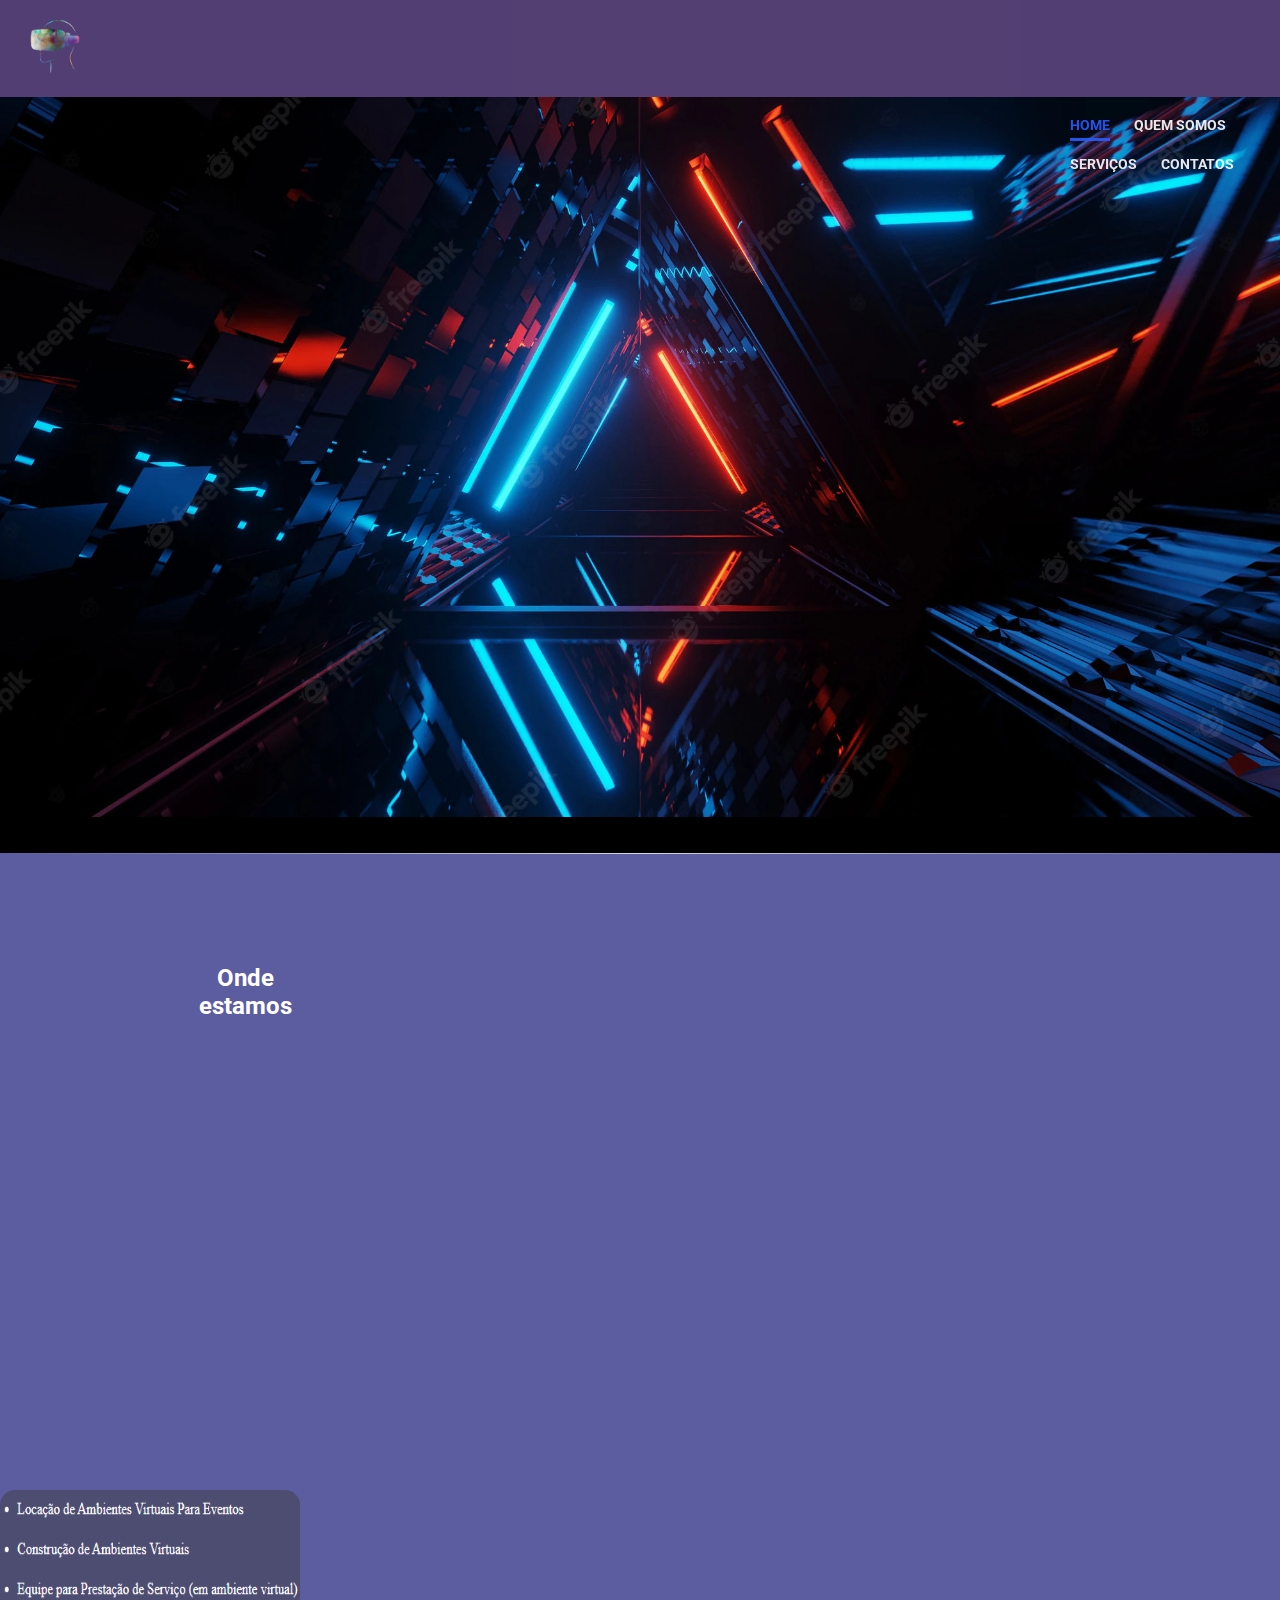
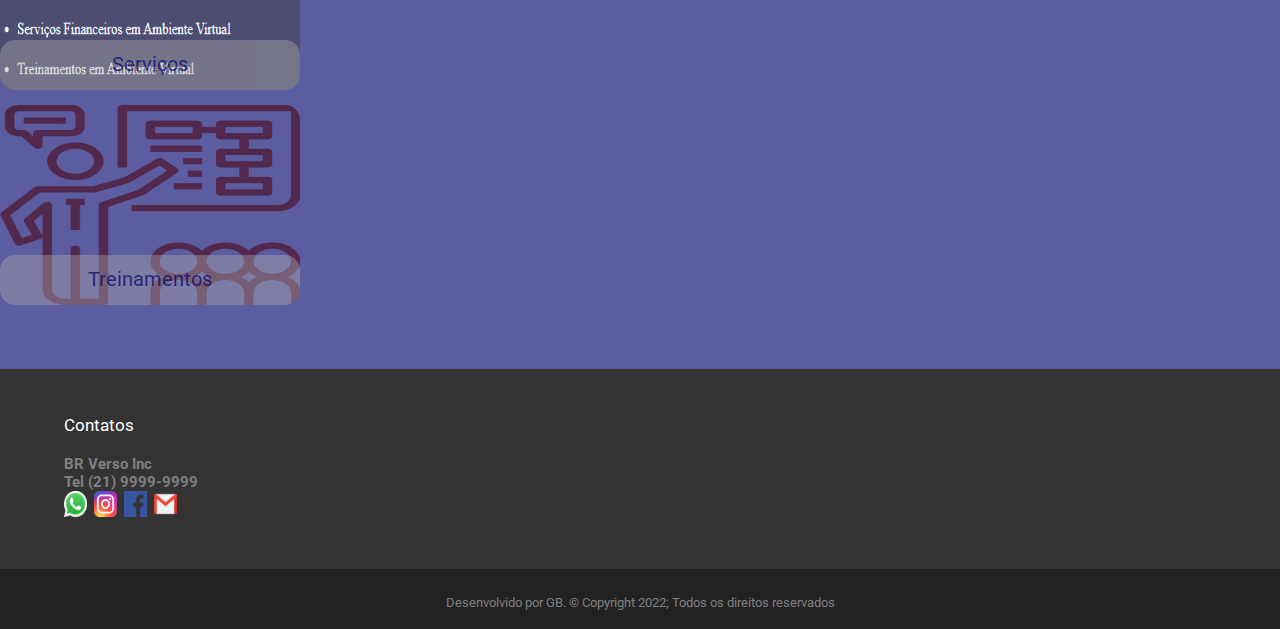
<file: 06.09.2022/index.html>
<html>
<head> <title>Friendly Pet</title>
<link rel="stylesheet" href="style.css" type="text/css" />
<meta charset="utf-8">
<link rel="icon" type="imagem/png" href="img/logocortada.png" width="50px" height="50px" />
<link href="https://fonts.googleapis.com/css?family=Roboto&display=swap" rel="stylesheet">

<link  rel="stylesheet"  href="https://stackpath.bootstrapcdn.com/bootstrap/4.1.3/css/bootstrap.min.css"  integrity="sha384-MCw98/SFnGE8fJT3GXwEOngsV7Zt27NXFoaoApmYm81iuXoPkFOJwJ8ERdknLPMO"  crossorigin="anonymous">



<style>
/*Slider*/
#slider {overflow: hidden;}
#slider figure {position: relative;width: 625%;margin: 0;left: 0;animation: 20s slider infinite;}
#slider figure img {width: 16%;float: left;}

@keyframes slider {
	0% {left: 0;}
	20% {left: 0;}
	25% {left: -100%;}
	45% {left: -100%;}
	50% {left: -200%;}
	70% {left: -200%;}
	75% {left: -300%;}
	95% {left: -300%;}
	100%{left: -400%;}
}
</style>
</head>

<body>

<div id="total">

<div id="topo">

      <div id="menu">
		<div id="logo">
		<a href="index.html">
		<img src="Imagens/pngwing.com.png" width="60px" height="60px">
		</a>
		</div>
		<div id="links">
		 <a href="index.html" style="color:#2a5cff; border-bottom: solid #2a5cff 3px;"> HOME </a>
		 <a href="QuemSomos.html"> QUEM SOMOS </a>
		 <a href="serviços.html"> SERVIÇOS </a>
		 <a href="contato.html"> CONTATOS </a>
      </div>
	  </div>
	 
</div>

<div id="banner">
   	
	<div id="slider">
			<figure>
			<img src="Imagens/01.webp">
			<img src="Imagens/02.webp">
			<img src="Imagens/03.webp">
			<img src="Imagens/04.webp">
			<img src="Imagens/05.jpg">
			</figure>
	</div>
		<br>
		<br>
	</div>
</div>
	<div id="conteudo">
			<hr class="hr"/>

	<div class="container">
			<div class="row">
			  <div class="col-6">
					<h2 class="mapa">Onde estamos</h2>
				</div>
			<div id="mapa2">
				<iframe src="https://www.google.com/maps/embed?pb=!1m18!1m12!1m3!1d7347.942499401125!2d-43.212500639345876!3d-22.951285917131113!2m3!1f0!2f0!3f0!3m2!1i1024!2i768!4f13.1!3m3!1m2!1s0x997fd5984aa13f%3A0x9dc984d7019502de!2sCristo%20Redentor!5e0!3m2!1spt-BR!2sbr!4v1661539316790!5m2!1spt-BR!2sbr" width="600" height="450" style="border:0;" allowfullscreen="" loading="lazy" referrerpolicy="no-referrer-when-downgrade"></iframe>

			  </div>
			  <div class="col-sm">
					<a href="serviços.html"><div class="container">
							<img src="Imagens/serviços_lista_home.png" alt="Lista de serviços" class="image">
							<div class="overlay">Serviços</div>
			  </div>
			  <div class="col-sm">
				<a href="serviços.html#pet"><div class="container">
						<img src="Imagens/treinamento.png" alt="Avatar" class="image">
						<div class="overlay">Treinamentos</div>
				</div>
				</div>
			</div>
			</div>
		</div>
	</div>


	 <div id="rodape">
		 
	  <div id="r2">
	  <div id="txt">
	  <p>Contatos<br>
	 </p>
	 <h3>BR Verso Inc<br>
		Tel (21) 9999-9999</h3>
	  </div>
	
		<li>
		<a href="#"><img src="Imagens/wpp.png" width="26px" height="26px"></a>
		<a href="#"><img src="Imagens/instagram.png" width="26px" height="26px"></a>
		<a href="#"><img src="Imagens/facebook.png" width="26px" height="26px"></a>
		<a href="#"><img src="Imagens/gmail.png" width="26px" height="26px"></a>
		</li>
		  
	  </div>
	  	  
	  <div id="r3"> <font face="Roboto" color="#808080">
	  <p>Desenvolvido por GB. © Copyright 2022; Todos os direitos reservados </p> </font>
	  </div>
	
	</div>
	 	 
</div>	 
</body>
</html>
</file>
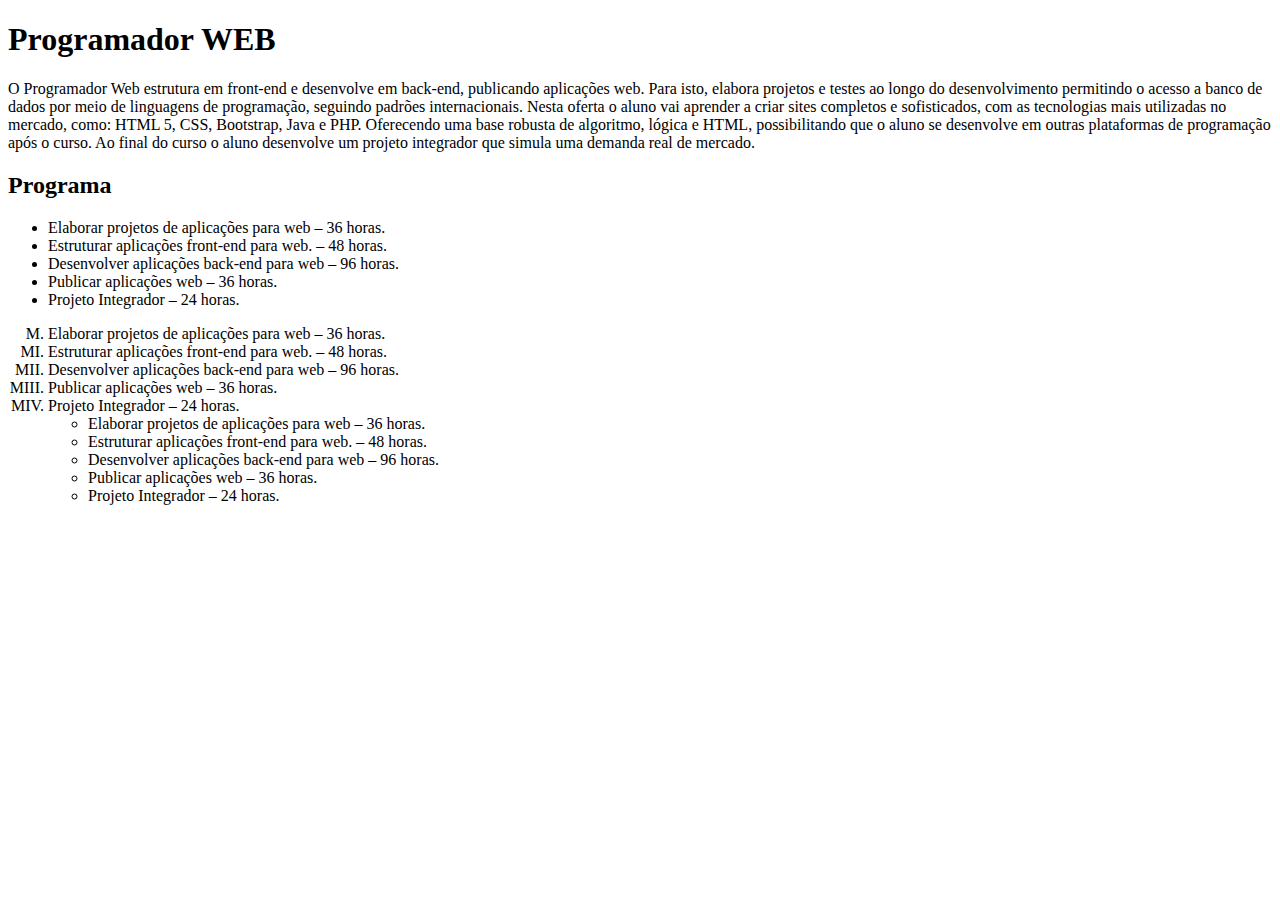
<file: 22.07.2022/index.html>
<!DOCTYPE html>
<html>
  <head>
    <meta charset="utf-8">
    <title>Minha página de teste</title>
  </head>
  <body>
    <h1>Programador WEB</h1>

    <p>O Programador Web estrutura em front-end e desenvolve em back-end, publicando aplicações web. Para isto, elabora projetos e testes ao longo do desenvolvimento permitindo o acesso a banco de dados por meio de linguagens de programação, seguindo padrões internacionais.

        Nesta oferta o aluno vai aprender a criar sites completos e sofisticados, com as tecnologias mais utilizadas no mercado, como: HTML 5, CSS, Bootstrap, Java e PHP. Oferecendo uma base robusta de algoritmo, lógica e HTML, possibilitando que o aluno se desenvolve em outras plataformas de programação após o curso.
        
        Ao final do curso o aluno desenvolve um projeto integrador que simula uma demanda real de mercado.</p>

        <h2>Programa</h2>
          
          <ul>
            <li>Elaborar projetos de aplicações para web – 36 horas.</li>
            <li>Estruturar aplicações front-end para web. – 48 horas.</li>
            <li>Desenvolver aplicações back-end para web – 96 horas.</li>
            <li>Publicar aplicações web – 36 horas.</li>
            <li>Projeto Integrador – 24 horas.</li>

          </ul>


          <ol type="I" start="1000">
            <li>Elaborar projetos de aplicações para web – 36 horas.</li>
            <li>Estruturar aplicações front-end para web. – 48 horas.</li>
            <li>Desenvolver aplicações back-end para web – 96 horas.</li>
            <li>Publicar aplicações web – 36 horas.</li>
            <li>Projeto Integrador – 24 horas.</li>
                <ul>

                    <li>Elaborar projetos de aplicações para web – 36 horas.</li>
                    <li>Estruturar aplicações front-end para web. – 48 horas.</li>
                    <li>Desenvolver aplicações back-end para web – 96 horas.</li>
                    <li>Publicar aplicações web – 36 horas.</li>
                    <li>Projeto Integrador – 24 horas.</li>
                </ul>

          </ol>
  </body>
</html>
</file>
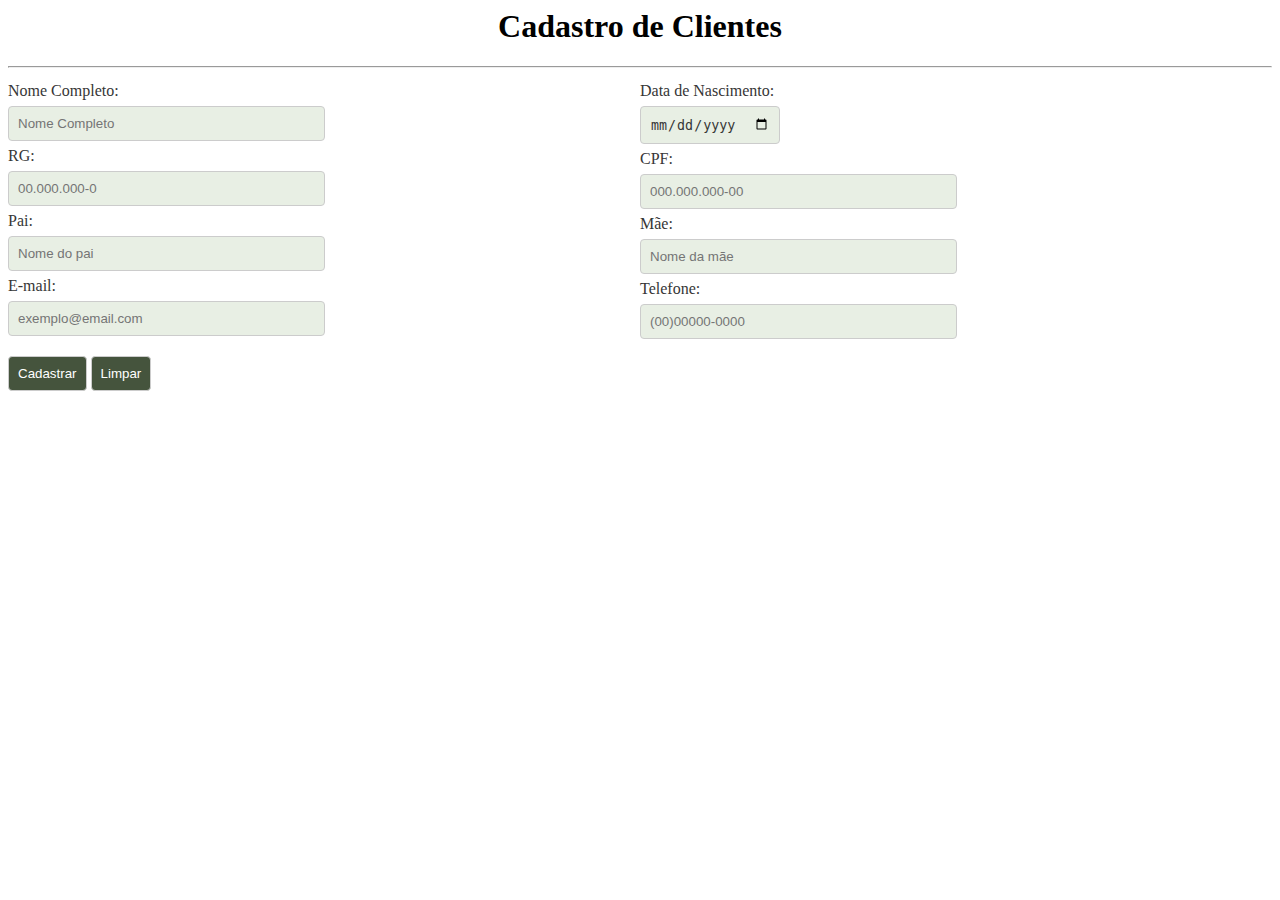
<file: cadastroclientes.html>
<html>
    <head>
        <meta charset="utf-8">
        <title> Cadastro de Clientes </title>
		
		<style>
			
			#formulario{
				text-align: left;
				margin: 0;
				font-family: Tahoma;
			}
			
			.direita{
				float: right;
				width: 50%;
			}
			
			.esquerda{
				float: left;
				width: 50%;
			}
			
			#formulario label{
				line-height:30px;
				text-align: left;
				color: #363636;
			}
			
			#formulario input{
				padding: 9px;
				border: 1px solid #CCCCCC;
				background: #E8EFE4;
				border-radius: 4px;
				color: #363636;
			}
			
			#formulario .botao{
				background-color: #45543D;
				color: #FFF;
			}
			
			#formulario .botao:hover{
				background-color: #354030;
			}
			
			
			
			
		</style>
		
		
	</head>
	
	<body>
		<center><h1> Cadastro de Clientes </h1></center>
		<hr>
		
		<div id="formulario">
			
			<form action="salvarcliente.php" method = "post">
			
				<div class="data direita">
					<label for="data_nasc"> Data de Nascimento: </label><br>
					<input type="date" name="data" size="25" placeholder="__/__/__">
				</div>
				
				<div class="esquerda">
					<label for="nome_completo"> Nome Completo: </label><br>
					<input type="text" name="nome" size="35" placeholder="Nome Completo">
				</div>
				
				<div class="esquerda">
					<label for="rg"> RG: </label><br>
					<input type="text" name="rg" size="35" placeholder="00.000.000-0">
				</div>
				
				<div class="direita">
					<label for="cpf"> CPF: </label><br>
					<input type="text" name="cpf" size="35" placeholder="000.000.000-00">
				</div>
				
				<div class="esquerda">
					<label for="nome_pai"> Pai: </label><br>
					<input type="text" name="pai" size="35" placeholder="Nome do pai">
				</div>
				
				<div class="direita">
					<label for="mae"> Mãe: </label><br>
					<input type="text" name="mae" size="35" placeholder="Nome da mãe">
				</div>
				
				<div class="esquerda">
					<label for="email"> E-mail: </label><br>
					<input type="text" name="email" size="35" placeholder="exemplo@email.com">
				</div>
				
				<div class="direita">
					<label for="telefone"> Telefone: </label><br>
					<input type="text" name="telefone" size="35" placeholder="(00)00000-0000">
				</div>
				
				<br>
				
				<input type="submit" value = "Cadastrar" class="botao" style="margin-top: 20px">
				<input type="reset" value = "Limpar" class="botao">
				
				
				
			</form>
			
		</div>
	
	</body>
</html>
</file>
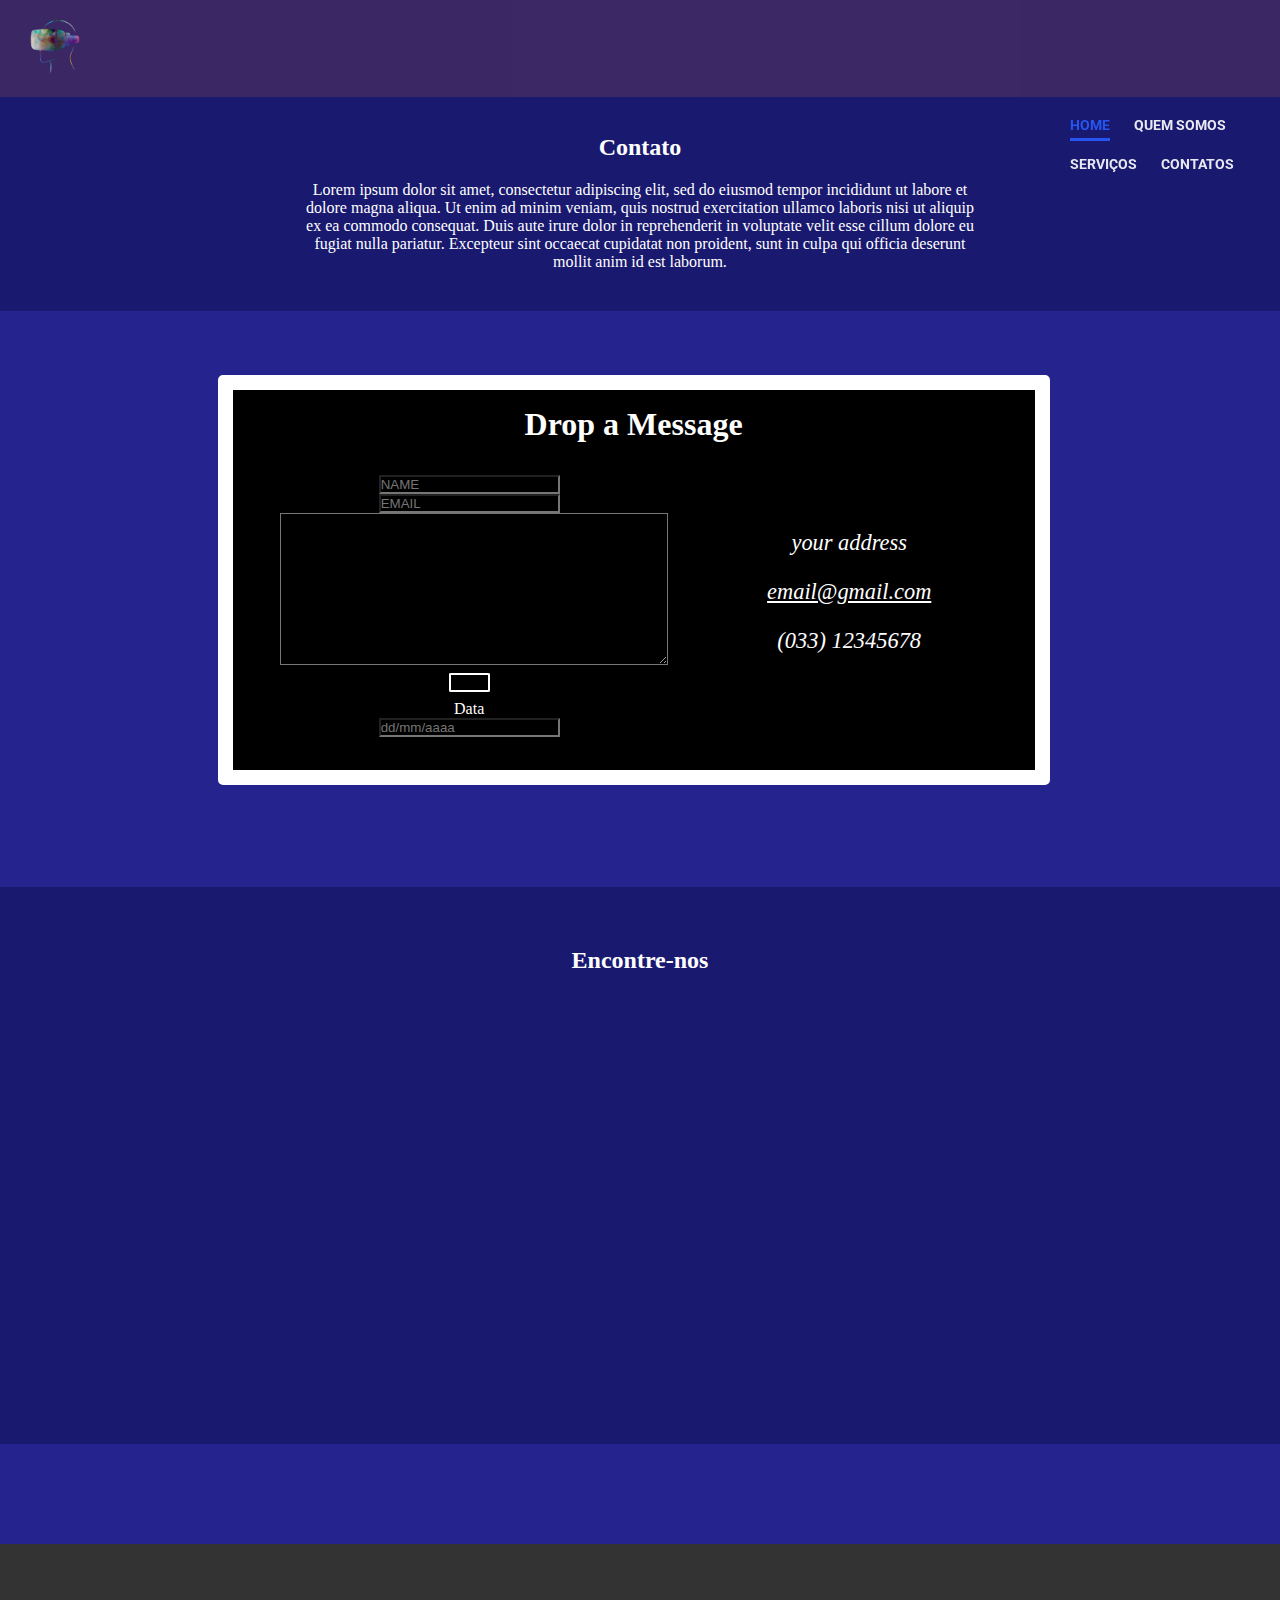
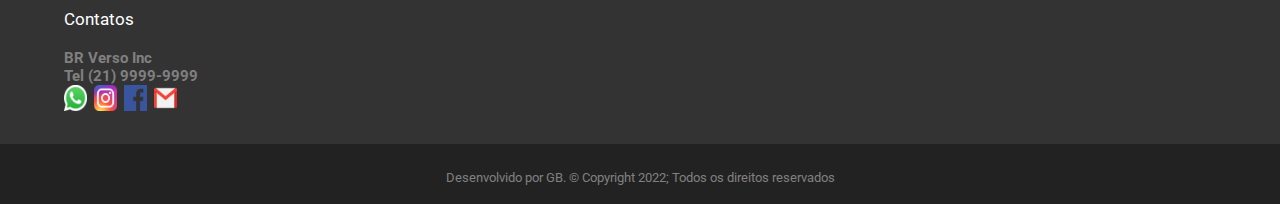
<file: 06.09.2022/contato.html>
<html>
<head> <title>Friendly Pet</title>
<link rel="stylesheet" href="style.css" type="text/css" />
<meta charset="utf-8">
<link rel="icon" type="imagem/png" href="img/logocortada.png" width="50px" height="50px" />
<link href="https://fonts.googleapis.com/css?family=Roboto&display=swap" rel="stylesheet">

<style>
/*Slider*/
#slider {overflow: hidden;}
#slider figure {position: relative;width: 625%;margin: 0;left: 0;animation: 20s slider infinite;}
#slider figure img {width: 16%;float: left;}

@keyframes slider {
	0% {left: 0;}
	20% {left: 0;}
	25% {left: -100%;}
	45% {left: -100%;}
	50% {left: -200%;}
	70% {left: -200%;}
	75% {left: -300%;}
	95% {left: -300%;}
	100%{left: -400%;}
}
</style>
</head>

<body>

<div id="total">

<div id="topo">

      <div id="menu">
		<div id="logo">
		<a href="index.html">
		<img src="Imagens/pngwing.com.png" width="60px" height="60px">
		</a>
		</div>
		<div id="links">
		 <a href="index.html" style="color:#2a5cff; border-bottom: solid #2a5cff 3px;"> HOME </a>
		 <a href="QuemSomos.html"> QUEM SOMOS </a>
		 <a href="serviços.html"> SERVIÇOS </a>
		
		 <a href="contato.html"> CONTATOS </a>
      </div>
	  </div>
</div>
<br>

	<div id="conteudo1">
		<br/><br/>
        <h2>Contato</h2>
        <p>Lorem ipsum dolor sit amet, consectetur adipiscing elit, sed do eiusmod tempor incididunt ut labore et dolore magna aliqua. Ut enim ad minim veniam, quis nostrud exercitation ullamco laboris nisi ut aliquip ex ea commodo consequat. Duis aute irure dolor in reprehenderit in voluptate velit esse cillum dolore eu fugiat nulla pariatur. Excepteur sint occaecat cupidatat non proident, sunt in culpa qui officia deserunt mollit anim id est laborum.</p>

	</div>

				<section id="last">
				  <!-- heading -->
				  <div class="full">
					<h3>Drop a Message</h3>
			 
					<div class="lt">
			 
					  <!-- form starting  -->
					  <form class="form-horizontal"
							method="post" action="contact.php">
						<div class="form-group">
						  <div class="col-sm-12">
							<!-- name  -->
							<input
							  type="text"
							  class="form-control"
							  id="name"
							  placeholder="NAME"
							  name="name"
							  value=""
							/>
						  </div>
						</div>
			 
						<div class="form-group">
						  <div class="col-sm-12">
							<!-- email  -->
							<input
							  type="email"
							  class="form-control"
							  id="email"
							  placeholder="EMAIL"
							  name="email"
							  value=""
							/>
						  </div>
						</div>
			 
						<!-- message  -->
						<textarea
						  class="form-control"
						  rows="10"
						  placeholder="MESSAGE"
						  name="message">
						</textarea>
			 
						<button
						  class="btn btn-primary send-button"
						  id="submit"
						  type="submit"
						  value="SEND">
						  <i class="fa fa-paper-plane"></i>
						  <span class="send-text">SEND</span>
						</button>
					  </form>

					  <!-- INSERINDO CALENDÁRIO 
					http://opensource.locaweb.com.br/locawebstyle-v2/manual/formularios/calendarios/
					
					-->

					  <label for="example1" class="sr-only">Data</label>
					  <div class="input-group datepicker">
						<input type="text" class="form-control date-mask" id="example1" placeholder="dd/mm/aaaa">
					  </div>






					  <!-- end of form -->
					</div>
			 
					<!-- Contact information -->
					<div class="rt">
					  <ul class="contact-list">
						<li class="list-item">
						  <i class="fa fa-map-marker fa-1x">
							<span class="contact-text place">
							  your address
							</span>
						 </i>
						</li>
			 
						<li class="list-item">
						  <i class="fa fa-envelope fa-1x">
							<span class="contact-text gmail">
							  <a href="mailto:yourmail@gmail.com" title="Send me an email">
								email@gmail.com</a>
							</span>
						  </i>
						</li>
			 
						<li class="list-item">
						  <i class="fa fa-phone fa-1x">
							<span class="contact-text phone">
							  (033) 12345678
							</span>
						  </i>
						</li>
					  </ul>
					</div>
				  </div>
				</section>

				<h2>Encontre-nos</h2>
<div id="mp1">


	<iframe src="https://www.google.com/maps/embed?pb=!1m18!1m12!1m3!1d7347.942499401125!2d-43.212500639345876!3d-22.951285917131113!2m3!1f0!2f0!3f0!3m2!1i1024!2i768!4f13.1!3m3!1m2!1s0x997fd5984aa13f%3A0x9dc984d7019502de!2sCristo%20Redentor!5e0!3m2!1spt-BR!2sbr!4v1661539316790!5m2!1spt-BR!2sbr" width="600" height="450" style="border:0;" allowfullscreen="" loading="lazy" referrerpolicy="no-referrer-when-downgrade"></iframe>
</div>

	 <div id="rodape">
	 
	  <div id="r1">
	
	  </div>  
	  
	  <div id="r2">
	  <div id="txt">
	  <br>
	  <p>Contatos<br>
	 </p>
	  <h3>BR Verso Inc<br>
			Tel (21) 9999-9999</h3>
	  </div>
	
		<li>	
			<a href="#"><img src="Imagens/wpp.png" width="26px" height="26px"></a>
			<a href="#"><img src="Imagens/instagram.png" width="26px" height="26px"></a>
			<a href="#"><img src="Imagens/facebook.png" width="26px" height="26px"></a>
			<a href="#"><img src="Imagens/gmail.png" width="26px" height="26px"></a></li>
		  
	  </div>
	  	  
	  <div id="r3"> <font face="Roboto" color="#808080">
	  <p>Desenvolvido por GB. © Copyright 2022; Todos os direitos reservados </p> </font>
	  </div>
	   	 
	 </div>
	 	 
</div>	 
</body>
</html>
</file>
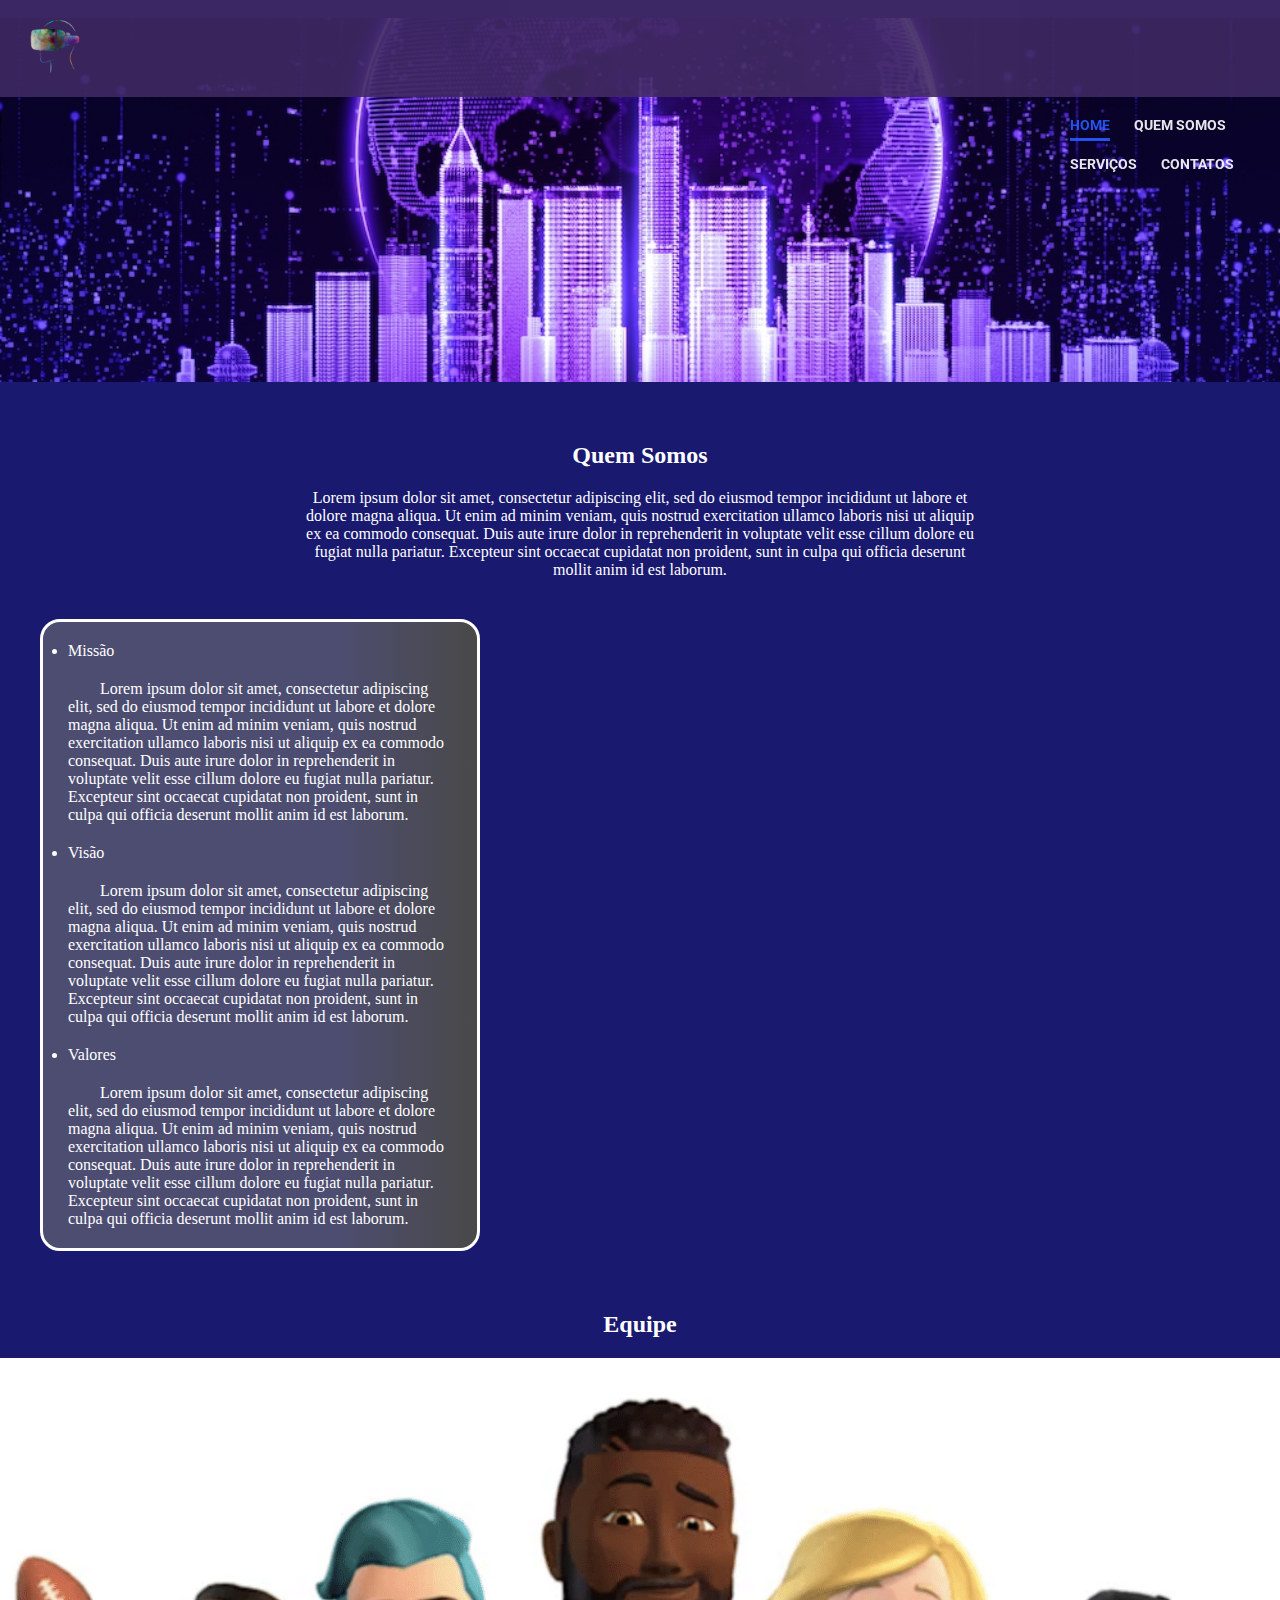
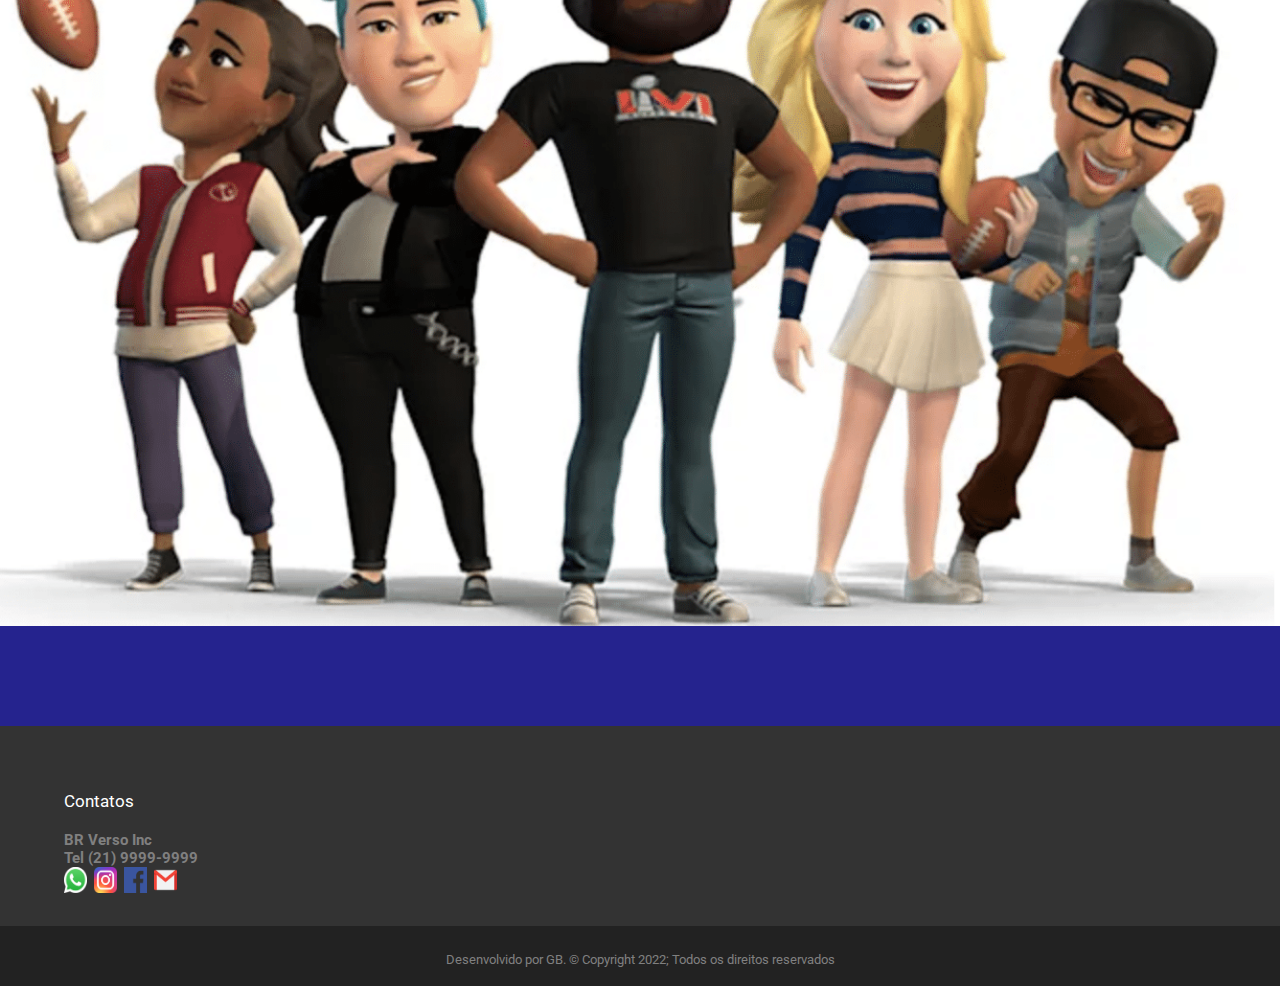
<file: 06.09.2022/QuemSomos.html>
<html>
<head> <title>Friendly Pet</title>
<link rel="stylesheet" href="style.css" type="text/css" />
<meta charset="utf-8">
<link rel="icon" type="imagem/png" href="img/logocortada.png" width="50px" height="50px" />
<link href="https://fonts.googleapis.com/css?family=Roboto&display=swap" rel="stylesheet">

<style>
/*Slider*/
#slider {overflow: hidden;}
#slider figure {position: relative;width: 625%;margin: 0;left: 0;animation: 20s slider infinite;}
#slider figure img {width: 16%;float: left;}

@keyframes slider {
	0% {left: 0;}
	20% {left: 0;}
	25% {left: -100%;}
	45% {left: -100%;}
	50% {left: -200%;}
	70% {left: -200%;}
	75% {left: -300%;}
	95% {left: -300%;}
	100%{left: -400%;}
}
</style>
</head>

<body>

<div id="total">

<div id="topo">

      <div id="menu">
		<div id="logo">
		<a href="index.html">
		<img src="Imagens/pngwing.com.png" width="60px" height="60px">
		</a>
		</div>
		<div id="links">
		 <a href="index.html" style="color:#2a5cff; border-bottom: solid #2a5cff 3px;"> HOME </a>
		 <a href="QuemSomos.html"> QUEM SOMOS </a>
		 <a href="serviços.html"> SERVIÇOS </a>
		
		 <a href="contato.html"> CONTATOS </a>
      </div>
	  </div>
</div>
<br>

<div id="imagem_quemsomos">

    <img src="QuemSomos/metac.png" width="100%" height="auto">
</div>

	<div id="conteudo1">
        <h2>Quem Somos</h2>
        <p>Lorem ipsum dolor sit amet, consectetur adipiscing elit, sed do eiusmod tempor incididunt ut labore et dolore magna aliqua. Ut enim ad minim veniam, quis nostrud exercitation ullamco laboris nisi ut aliquip ex ea commodo consequat. Duis aute irure dolor in reprehenderit in voluptate velit esse cillum dolore eu fugiat nulla pariatur. Excepteur sint occaecat cupidatat non proident, sunt in culpa qui officia deserunt mollit anim id est laborum.</p>
    

    </div>
    <div id="lista">

        <ul>
            <li>Missão</li>
            <p class="text-info recuo">Lorem ipsum dolor sit amet, consectetur adipiscing elit, sed do eiusmod tempor incididunt ut labore et dolore magna aliqua. Ut enim ad minim veniam, quis nostrud exercitation ullamco laboris nisi ut aliquip ex ea commodo consequat. Duis aute irure dolor in reprehenderit in voluptate velit esse cillum dolore eu fugiat nulla pariatur. Excepteur sint occaecat cupidatat non proident, sunt in culpa qui officia deserunt mollit anim id est laborum.</p>
        </ul>
        <ul>
            <li>Visão</li>
            <p class="text-info recuo">Lorem ipsum dolor sit amet, consectetur adipiscing elit, sed do eiusmod tempor incididunt ut labore et dolore magna aliqua. Ut enim ad minim veniam, quis nostrud exercitation ullamco laboris nisi ut aliquip ex ea commodo consequat. Duis aute irure dolor in reprehenderit in voluptate velit esse cillum dolore eu fugiat nulla pariatur. Excepteur sint occaecat cupidatat non proident, sunt in culpa qui officia deserunt mollit anim id est laborum.</p>
        </ul>
        <ul>
            <li>Valores</li>
            <p class="text-info recuo">Lorem ipsum dolor sit amet, consectetur adipiscing elit, sed do eiusmod tempor incididunt ut labore et dolore magna aliqua. Ut enim ad minim veniam, quis nostrud exercitation ullamco laboris nisi ut aliquip ex ea commodo consequat. Duis aute irure dolor in reprehenderit in voluptate velit esse cillum dolore eu fugiat nulla pariatur. Excepteur sint occaecat cupidatat non proident, sunt in culpa qui officia deserunt mollit anim id est laborum.</p>
        </ul>
    </div>

    <div id="conteudo2">
        <h2>Equipe</h2>
        <img src="QuemSomos/equipe.png" width="100%" height="auto">
    </div>
</ul>















      
	 <div id="rodape">
	 
	  <div id="r1">
	
	  </div>  
	  
	  <div id="r2">
	  <div id="txt">
	  <br>
	  <p>Contatos<br>
	 </p>
	 <h3>BR Verso Inc<br>
		Tel (21) 9999-9999</h3>
	</div>
	
		<li>
				<a href="#"><img src="Imagens/wpp.png" width="26px" height="26px"></a>
				<a href="#"><img src="Imagens/instagram.png" width="26px" height="26px"></a>
				<a href="#"><img src="Imagens/facebook.png" width="26px" height="26px"></a>
				<a href="#"><img src="Imagens/gmail.png" width="26px" height="26px"></a>
			 </li>
		  
	  </div>
	  	  
	  <div id="r3"> <font face="Roboto" color="#808080">
	  <p>Desenvolvido por GB. © Copyright 2022; Todos os direitos reservados </p> </font>
	  </div>
	   	 
	 </div>
	 	 
</div>	 
</body>
</html>
</file>
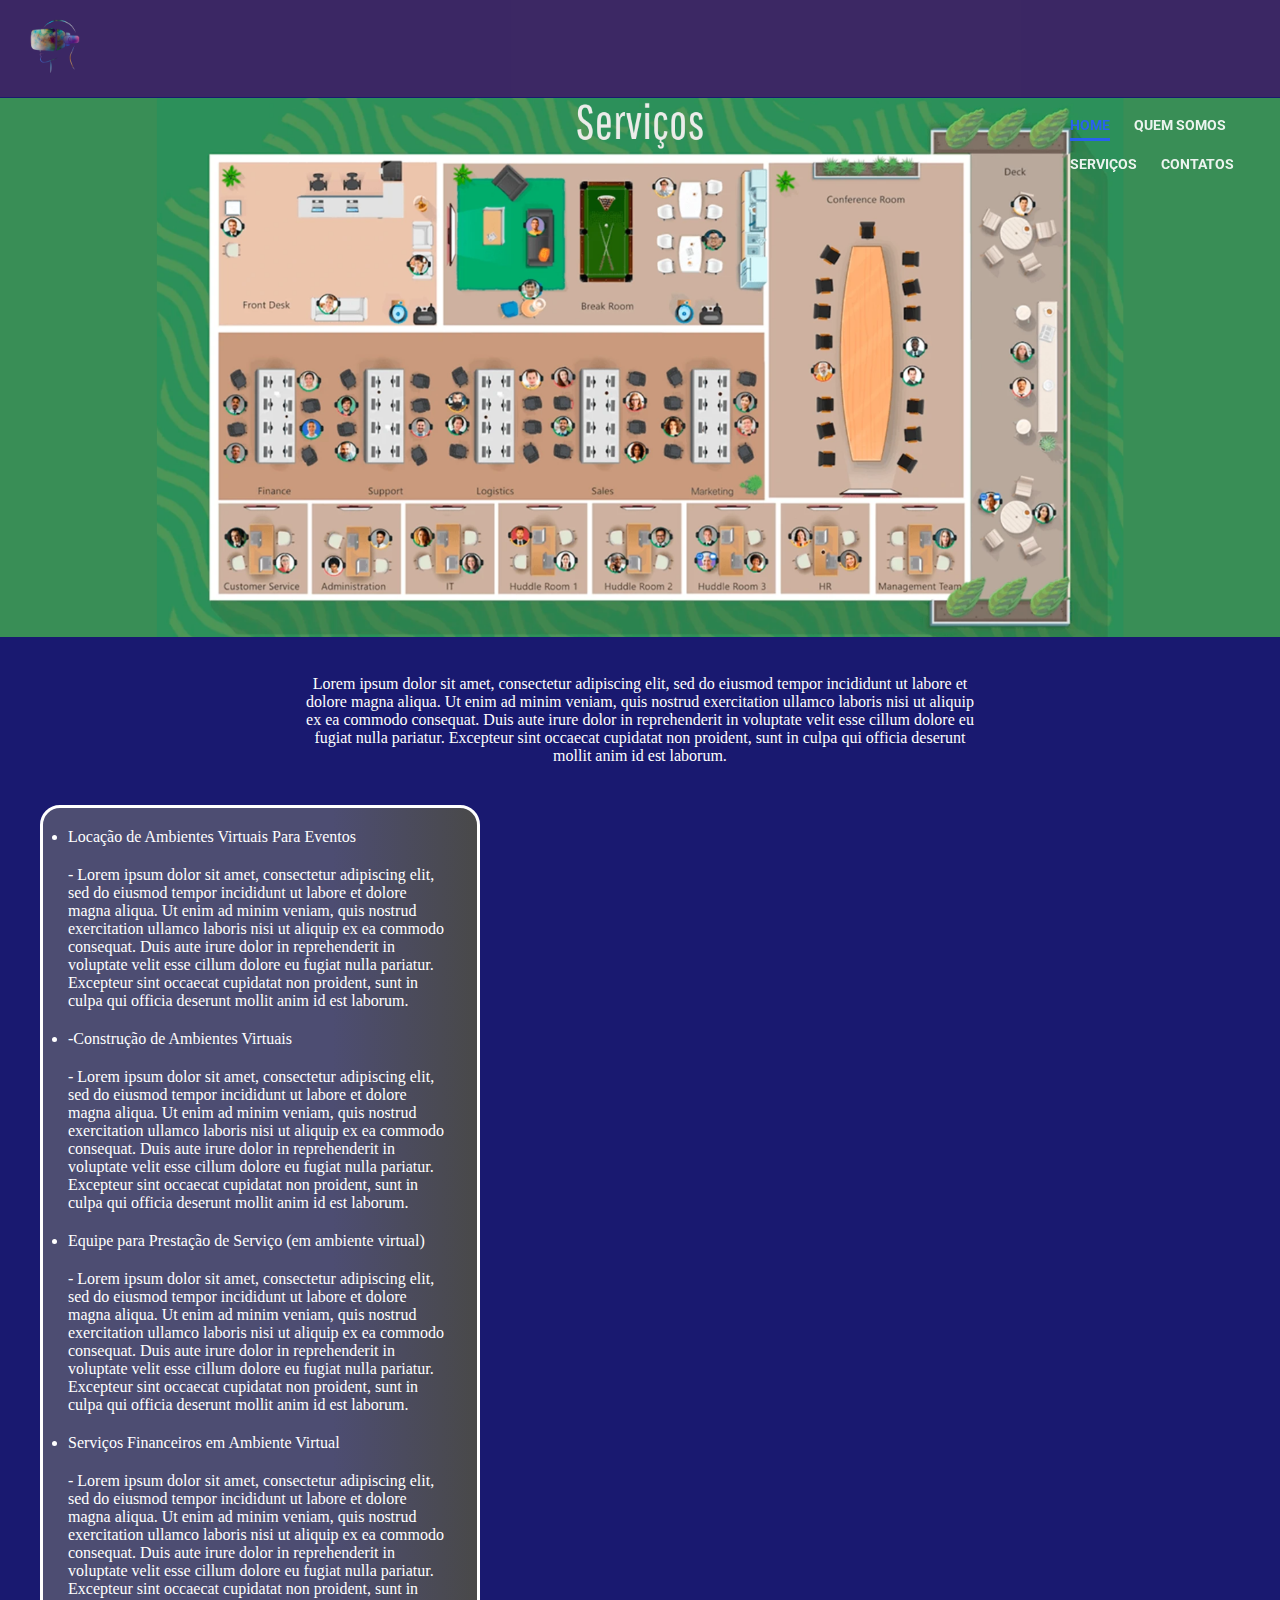
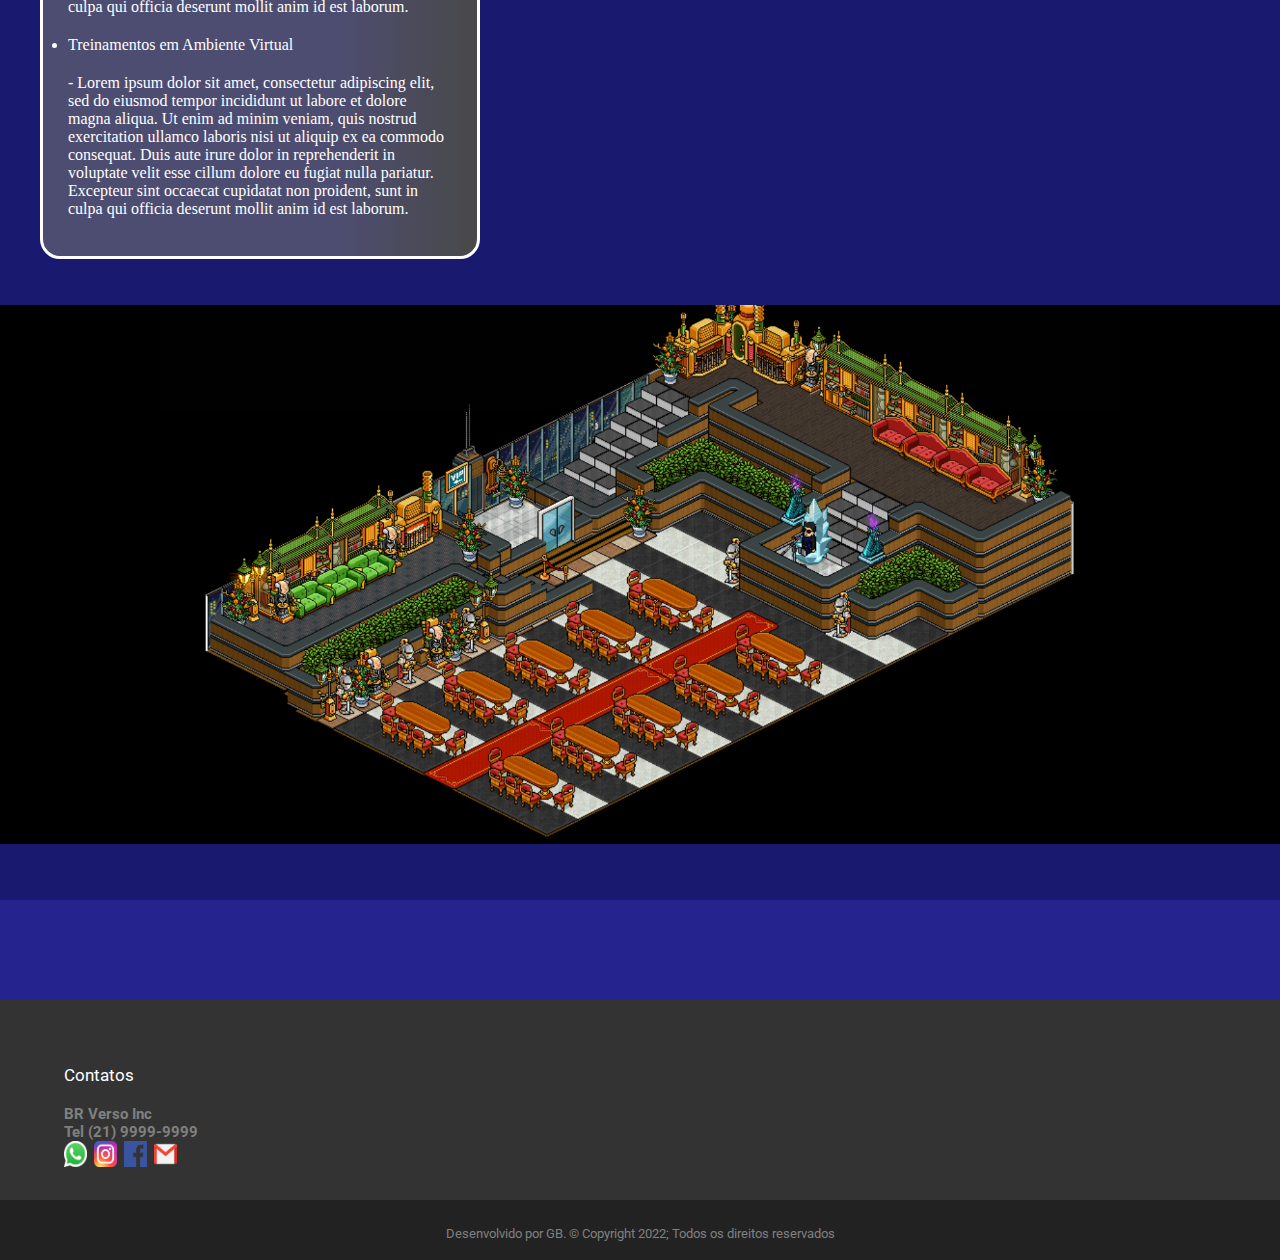
<file: 06.09.2022/serviços.html>
<html>
<head> <title>Friendly Pet</title>
<link rel="stylesheet" href="style.css" type="text/css" />
<meta charset="utf-8">
<link rel="icon" type="imagem/png" href="img/logocortada.png" width="50px" height="50px" />
<link href="https://fonts.googleapis.com/css?family=Roboto&display=swap" rel="stylesheet">

<style>
/*Slider*/
#slider {overflow: hidden;}
#slider figure {position: relative;width: 625%;margin: 0;left: 0;animation: 20s slider infinite;}
#slider figure img {width: 16%;float: left;}

@keyframes slider {
	0% {left: 0;}
	20% {left: 0;}
	25% {left: -100%;}
	45% {left: -100%;}
	50% {left: -200%;}
	70% {left: -200%;}
	75% {left: -300%;}
	95% {left: -300%;}
	100%{left: -400%;}
}
</style>
</head>

<body>

<div id="total">

<div id="topo">

      <div id="menu">
		<div id="logo">
		<a href="index.html">
		<img src="Imagens/pngwing.com.png" width="60px" height="60px">
		</a>
		</div>
		<div id="links">
		 <a href="index.html" style="color:#2a5cff; border-bottom: solid #2a5cff 3px;"> HOME </a>
		 <a href="QuemSomos.html"> QUEM SOMOS </a>
		 <a href="serviços.html"> SERVIÇOS </a>
		 <a href="contato.html"> CONTATOS </a>
      </div>
	  </div>
</div>
<br>
<div id="titulo_serviços">
</div>
<div id="imagem_serviços">

    <img src="Imagens/serviços_titulo.png" width="100%">
</div>
		<br/>
	<div id="conteudo1">
        <p>Lorem ipsum dolor sit amet, consectetur adipiscing elit, sed do eiusmod tempor incididunt ut labore et dolore magna aliqua. Ut enim ad minim veniam, quis nostrud exercitation ullamco laboris nisi ut aliquip ex ea commodo consequat. Duis aute irure dolor in reprehenderit in voluptate velit esse cillum dolore eu fugiat nulla pariatur. Excepteur sint occaecat cupidatat non proident, sunt in culpa qui officia deserunt mollit anim id est laborum.</p>
    


	</div>
		<div id="lista">


			<ul>
				<li>Locação de Ambientes Virtuais Para Eventos</li>
				<p>- Lorem ipsum dolor sit amet, consectetur adipiscing elit, sed do eiusmod tempor incididunt ut labore et dolore magna aliqua. Ut enim ad minim veniam, quis nostrud exercitation ullamco laboris nisi ut aliquip ex ea commodo consequat. Duis aute irure dolor in reprehenderit in voluptate velit esse cillum dolore eu fugiat nulla pariatur. Excepteur sint occaecat cupidatat non proident, sunt in culpa qui officia deserunt mollit anim id est laborum.</p>
				<li>-Construção de Ambientes Virtuais</li>
				<p>- Lorem ipsum dolor sit amet, consectetur adipiscing elit, sed do eiusmod tempor incididunt ut labore et dolore magna aliqua. Ut enim ad minim veniam, quis nostrud exercitation ullamco laboris nisi ut aliquip ex ea commodo consequat. Duis aute irure dolor in reprehenderit in voluptate velit esse cillum dolore eu fugiat nulla pariatur. Excepteur sint occaecat cupidatat non proident, sunt in culpa qui officia deserunt mollit anim id est laborum.</p>
				<li>Equipe para Prestação de Serviço (em ambiente virtual)</li>
				<p>- Lorem ipsum dolor sit amet, consectetur adipiscing elit, sed do eiusmod tempor incididunt ut labore et dolore magna aliqua. Ut enim ad minim veniam, quis nostrud exercitation ullamco laboris nisi ut aliquip ex ea commodo consequat. Duis aute irure dolor in reprehenderit in voluptate velit esse cillum dolore eu fugiat nulla pariatur. Excepteur sint occaecat cupidatat non proident, sunt in culpa qui officia deserunt mollit anim id est laborum.</p>
				<li>Serviços Financeiros em Ambiente Virtual</li>
				<p>- Lorem ipsum dolor sit amet, consectetur adipiscing elit, sed do eiusmod tempor incididunt ut labore et dolore magna aliqua. Ut enim ad minim veniam, quis nostrud exercitation ullamco laboris nisi ut aliquip ex ea commodo consequat. Duis aute irure dolor in reprehenderit in voluptate velit esse cillum dolore eu fugiat nulla pariatur. Excepteur sint occaecat cupidatat non proident, sunt in culpa qui officia deserunt mollit anim id est laborum.</p>
				<li>Treinamentos em Ambiente Virtual</li>
				<p>- Lorem ipsum dolor sit amet, consectetur adipiscing elit, sed do eiusmod tempor incididunt ut labore et dolore magna aliqua. Ut enim ad minim veniam, quis nostrud exercitation ullamco laboris nisi ut aliquip ex ea commodo consequat. Duis aute irure dolor in reprehenderit in voluptate velit esse cillum dolore eu fugiat nulla pariatur. Excepteur sint occaecat cupidatat non proident, sunt in culpa qui officia deserunt mollit anim id est laborum.</p>
			</ul>
			<br/>

		</div>
		<br/><br/>
		<div id="conteudo3">
		<div id="img_auditório">

			<img src="Imagens/serviços_auditório.png" width="100%">


		</div>
	</div>
			<br/><br/>

		























      
	 <div id="rodape">
	 
	  <div id="r1">
	
	  </div>  
	  
	  <div id="r2">
	  <div id="txt">
	  <br>
	  <p>Contatos<br>
	 </p>
	 <h3>BR Verso Inc<br>
		Tel (21) 9999-9999</h3>
	</div>
	
		<li>
				<a href="#"><img src="Imagens/wpp.png" width="26px" height="26px"></a>
				<a href="#"><img src="Imagens/instagram.png" width="26px" height="26px"></a>
				<a href="#"><img src="Imagens/facebook.png" width="26px" height="26px"></a>
				<a href="#"><img src="Imagens/gmail.png" width="26px" height="26px"></a>
			 </li>
		  
	  </div>
	  	  
	  <div id="r3"> <font face="Roboto" color="#808080">
	  <p>Desenvolvido por GB. © Copyright 2022; Todos os direitos reservados </p> </font>
	  </div>
	   	 
	 </div>
	 	 
</div>	 
</body>
</html>
</file>
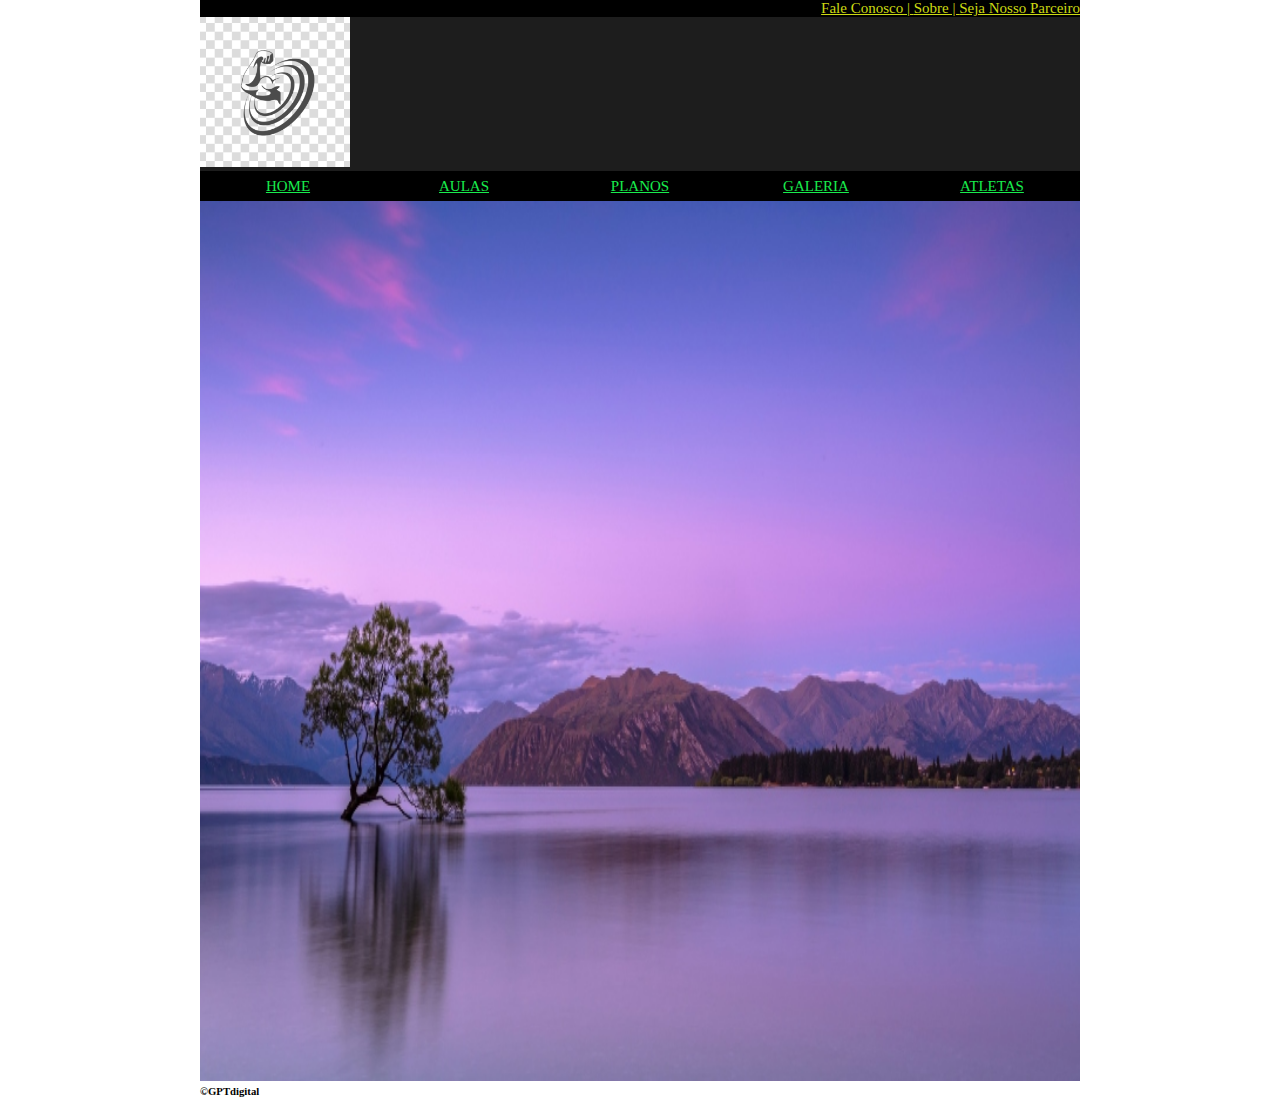
<file: 22.07.2022/nav2.html>
<!doctype html>
<html lang="pt-br">
<head>
<meta charset="utf-8">
<title>Academia INFNET</title>
<link rel="stylesheet" type="text/css" href="style.css"/>
</head>
<body>
  <div id="corpo">
	
    <header>
	 <nav id="cabecalho">
	 <a href="fale_conosco.html">Fale Conosco | </a>
	 <a href="#">Sobre | </a>
	 <a href="#">Seja Nosso Parceiro</a>
     </nav>

     <div id="logo">
	 <img src="lplp/Logo-academia-Png.png" width="150"/>
    </div>

	</header>
    
    
    <nav id="menu">
	    <ul>
	     <li><a href="index.html">HOME</a></li>
	    </ul>
		   <ul>
	            <li><a href="#">AULAS</a>
	             <ul>
	             <li><a href="spinning.html">Spinning</a></li>
	             <li><a href="#">Musculação</a></li>
	             <li><a href="#">Localizadas</a></li>
	             <li><a href="#">Alongamento</a></li>
	             <li><a href="#">Yoga</a></li>
	            </ul>
	           </li>
	         </ul>
                  <ul>
	           <li><a href="planos.html">PLANOS</a>
			   <ul>
				<li><a href="#">Prata</a></li>
				<li><a href="#">Ouro</a></li>
				<li><a href="#">Diamante</a></li>
			   </ul>
			</li>



	          </ul>
                  
                   
		   <ul>
	            <li><a href="#">GALERIA</a>
	             <ul>
	             <li><a href="galeria.html">Fotos</a></li>
	             <li><a href="video.html">Vídeos</a></li>
	             </ul>
	           </li>
	          </ul>

                   
		   <ul>
	            <li><a href="atletas.html">ATLETAS</a>
	             <ul>
	             <li><a href="#">Gustavo</a></li>
	             <li><a href="#">André</a></li>
	             <li><a href="#">Remís</a></li>
	             </ul>
	           </li>
	         </ul> 
		 
	   </nav>
	    <section>

            	   
                <img src="lplp/o-que-e-paisagem.jpg" width="880" height="880"/>

           </section>
		 
		 <footer>

                   <h6>©GPTdigital</h6>

		 </footer>
	

	
	
	
	
	
</div>
</body>
</html>
</file>
<file: 06.09.2022/style.css>
#conteudo1{
    text-align: center;
	color: white;
	margin-left: 300px;
	margin-right: 300px;
	margin-top: 20px;
	margin-bottom: 40px;
}

#conteudo2{
    text-align: center;
}

#lista{
	color: white;
	margin-left: 40px;
	margin-right: 800px;
	background-color: #4d4d72;
	border-color: white;
	border-radius: 20px;
	border-style: solid;
	background-image: linear-gradient( to right,#4d4d72, #4d4d72,#4d4d72, rgb(73, 73, 73));
}

#lista li{
	margin-top: 20px;
	margin-left: 25px;

}
#lista p{
	margin-left: 25px;
	margin-right: 25px;
}

#conteudo2{
	color: white;
	margin-top: 60px;
}

h2{
	margin-top: 60;
	margin-bottom: 20;
	color: white;
	text-align: center;
}

p{
	margin-top: 20;
	margin-bottom: 20;
}
.recuo {
	text-indent: 2em
}









body{
	margin: 0; 
	width: 100%; 
}

* { margin: 0; padding: 0; }

#total{
	width: 100%;
	height: auto;
	margin: auto;
    background-color: #191970; 
}



#logo{
	width: auto;
	height: auto;
    float: left; 
	margin-left: 2%;
    margin-top: 16px;	
}
#menu{
	width: 100%; 
	height: 97px;
    float: left;	
	background-color: rgb(64, 42, 99);
	opacity:.9;
	position: fixed;
	z-index: 1;	
}

#links{
	float: left;
	height: auto;
	width: auto;
	margin-left: 1050px;
	margin-top: 2%;
}

#links a{
	
	text-decoration: none;
	color: #fff;
	display: inline-block;
	padding: 10px 0px 5px 0px;
	font-family: 'Roboto', sans-serif;
	font-size: 14px;
	font-weight: bold;
	margin-left: 20px;
	margin-top: 5px;
}

#links a:hover{
	color:#2a5cff;
	border-bottom: solid #2a5cff 3px;
}

#banner {
	width: 100%;
	height: auto;
	float: left;
	margin-top: 97px;
	background-color: black;
}

.slider {
    display: block;
    height: 293px;
    width: 600px;
    margin: auto;
    margin-top: 20px;
    position: relative;
	float: left;
	border: solid 1px red;
 }

.slider li{
    list-style: none;
    position: absolute;
}

.slider img {
    margin: auto;
    height: auto;
    width: 100%;
	vertical-align: top;
} 


#conteudo {
	width: 100%;
	height: auto;
	float: left;
    background-color: #5c5ca1;
	
}
#teste{
	width: 90%; 
	height: 250px; 
	float: left; 	
	margin-left: 5%; 
	margin-top: 4%; 
	margin-bottom: 5%;
	background-color: black;
}

#teste img{ 
	float: left; 
	border-radius: 15px;
	background-color: black;
}

#c1{
	float: right;
	width: auto;
	height: auto;
	font-family:'Roboto', sans-serif;
	margin-left: 70px;
}



#c2{
	float: right;
	width: 70%;
	height: auto;
	font-family:'Roboto', sans-serif;
	margin-top: 2%;
	margin-bottom: 2.5%;
	margin-right: 10px;

}

#c2 h1{
	height: auto;
	float:left ;
	margin-left: 40%;
}

#c2 p{
	width: auto;
	height: auto;
	float: left ;
}
#c3 {
	width: auto;
	height: auto;
	margin-left: 23%;
}
#c3 img{
	margin-top: 15%;
	border-radius: 15px;
}
	* {box-sizing: border-box}

/* Container needed to position the overlay. Adjust the width as needed */
.QS {
  position: relative;
  width: 50%;
  max-width: 300px;
  
 
}

/* Make the image to responsive */
.image {
  width: 300px;
  height: 200px;
  border-radius: 15px;
}

/* The overlay effect - lays on top of the container and over the image */
.overlay {
  position: absolute; 
  bottom: 0; 
  background:rgb(176, 174, 174, 0.5);
  width: 300px;
  height: 25%;
  opacity: 0.8;
  transition: .5s ease;
  color: rgb(255, 255, 255);
  font-size: 20px;
  text-align: center;
  font-family:'Roboto', sans-serif;
  margin-top:20%;
  border-radius: 15px;
 
}

.overlay1 {
 position: absolute; 
  bottom: 0; 
  background:rgb(176, 174, 174, 0.5);
  width:700px;
  height: 7%;
  opacity: 0.8;
  transition: .5s ease;
  color: white;
  font-size: 20px;
  text-align: center;
  font-family:'Roboto', sans-serif;
  margin-top:20%;
  border-radius: 15px;
 
}

/* When you mouse over the container, fade in the overlay title */
.QS:hover .overlay1 {
  opacity: 1;
  background: #6B8E23;
  color: #f1f1f1;
}



* {box-sizing: border-box}

/* Container needed to position the overlay. Adjust the width as needed */
.container {
  position: relative;
  width: 50%;
  max-width: 300px;
  margin-bottom: 5%;
}

/* Make the image to responsive */
.image {
  width: 300px;
  height: 200px;
  border-radius: 15px;

}

/* The overlay effect - lays on top of the container and over the image */
.overlay {
  position: absolute; 
  bottom: 0; 
  background:rgb(176, 174, 174, 0.5);
  width: 300px;
  height: 25%;
  opacity: 0.8;
  transition: .5s ease;
  color: #191970;
  font-size: 20px;
  text-align: center;
  padding: 12px;
}

/* When you mouse over the container, fade in the overlay title */       /*  -----COM DEFEITO-----  */
.container:hover .overlay {
  opacity: 1;
  background: red;
  color: #f1f1f1;
}









#rodape{
	width: 100%;
	height: auto;
	float: left;
}
#r1{
	width: 100%;
	height: 100px;
	float: left;
	background-color: #25238e;
}

#r2{
	width: 100%;
	height: 200px;
	float: left;
	background-color: #333333;
}

#r2 li{
	width: auto;
	height: auto;
	margin-bottom: 3%;
	display: inline-block;
	margin-left: 5%;
}

#r2 img{
 padding-right: 3px;
}

#r2 h3{
	color: #808080;
	font-size: 15px;
	margin-left: 0.2px;
	margin-top: 20px;	
}
#txt{
	float: left;
	font-size: 17px;
	color:  #fff;
	width: 94%;
	height: auto;
	margin-left: 5%;
	margin-top: 2%;
	font-family: 'Roboto', sans-serif;
}

#r3{
	width: 100%;
	height: 60px ;
	float: left;
	background-color:#222222;
}
#r3 p{
	width: auto;
	height: auto;
	line-height: 20px;
	text-align: center;
	font-family: 'Roboto', sans-serif;
	color: #808080;
	font-size: 13px;
	margin-top: 24px;		
}

.div-dog{
	width:50%;
	height: auto;
	background-color: rgba(255, 255, 255);
	float: left; 
	list-style:none;
	text-align: center;
	margin-top: 2%;
	margin-bottom: 3%;
}

.div-dog ul li{
	display:inline-block;
	margin: 2% 3% 2% 3%;
}
.div-dog ul li a{
	text-decoration: none;
}
.div-cat{
	width:50%;
	height: auto;
	background-color: rgba(255, 255, 255);
	float: left; 
	list-style:none;
	text-align: center;
	margin-top: 2%;
	margin-bottom: 2%;

}
.div-cat ul li{
	display:inline-block;
	margin:2% 3% 2% 3%;
}
.div-cat ul li a{
	text-decoration: none;
}
li.dog-img-1 h1{
	font-family: 'Roboto', sans-serif;
	font-size: 18px;
	margin-left: -24%;
	z-index: 1000;
	}
li.dog-img-1 img{
	border-radius:500px; 
	border: 3px solid rgb(107, 142, 35);
	padding: 5px;
	margin-left: -25%;
}

.hr{
	border: 0;
	height: 1px;
	width: 100%;
	background-image: linear-gradient(to right, rgba(0, 0, 0, 0), #d8d8d8, rgba(0, 0, 0, 0));
}
.mapa{
	float:left;
	width: 50%;
	height: auto;
	font-family: 'Roboto', sans-serif;
	margin-left: 170px;
    margin-top: 40px;
	color: white;
	
}

.doacoes{
	float:left;
	width: 100%;
	height: auto;
	font-family: 'Roboto', sans-serif;
	text-align: center;
	margin-top:3%;
}
#form{
	margin-top: 3%;
	margin-left: 12%;
	margin-bottom: 4%;
	width: auto;
	height: auto;
	float: left;
	font-family: 'Roboto', sans-serif;
}
#icons{
	width: 365px; 
	height: auto; 
	float: left;
	margin-left: 12%;
	margin-top: 4%; 
	-webkit-box-shadow: 10px 10px 17px 0px rgba(0,0,0,0.15);
	-moz-box-shadow: 10px 10px 17px 0px rgba(0,0,0,0.15);
	box-shadow: 10px 10px 17px 0px rgba(0,0,0,0.15);	
}
#icons2{
	width: auto; 
	height: 60px; 
	float: left;
	margin-top: 13px;
	margin-bottom: 13px;
	margin-left: 13px;
}
#icons2 img{
	float: left;
	width: 60px;
	height: 60px;
}
#icons2 p{
	font-size: 25px;
	font-family: 'Roboto', sans-serif;
	float: right;
	width: 260px;
	height: auto;
	color: #828282;
	margin-left: 13px;
	margin-top: 12px;
}
#map{
	float: left;
	margin-left: 7.5%;
	margin-top: 4%;
	margin-bottom: 4%;
}
#contato_t{
	font-family: 'Roboto', sans-serif;
	margin-left: 43%;
	width: auto;
	margin-top: 2%;
}
#titulo_servicos{
	float: left;
	font-family: 'Roboto', sans-serif;
	margin-left: 43%;
	width: auto;
	height: auto;
	margin-top: 2%;
}
#servicos{
	width: 270px; 
	height: auto; 
	float: left; 	 
	margin-left: 8%;

	/*background-color: rgb(220,220,220);*/
}
#servicos img{ 
	width: 260px; 
	height: 250px; 
	float: left;
	border-radius: 500px;
	border: 3px solid rgb(107, 142, 35);
	padding: 5px;
}
#titulo_petshop{
	float: left;
	font-family: 'Roboto', sans-serif;
	margin: 3% 0 0 45%;
	width: auto;
	height: auto;
}
#petshop{
	width: 90%; 
	height: 250px; 
	float: left; 	
	margin: 3% 0 5% 10%; 
}

#ps1 img{
	width: 260px; 
	height: 250px;  
	float: left;
	border-radius: 500px;
	border: 3px solid rgb(107, 142, 35);
	padding: 5px;
	margin-bottom: 5%;	
}
#ps1{
	float: left;
	width: 261px;
	height: auto;
	margin-left: 6%;
}

#ps1 h2{
	color: #828282;
	font-family: 'Roboto', sans-serif;
}
#descricoes{
	width: 100%;
	height: 250px;
	float: left;
	margin: 2% 0 2% 0;
}
#descricoes img{
	width: 260px; 
	height: 250px; 
	float: left;
	border-radius: 500px;
	border: 3px solid rgb(107, 142, 35);
	padding: 5px;
	margin-left: 5%;
}
#descricoes p{
	width: 68%;
	height: auto;
	float: left;
	font-family: 'Roboto', sans-serif;
	margin: 2% 0 0 3%;
}
#descricoes h2{
	width: auto;
	height: auto;
	float: left;
	color: #828282;
	font-family: 'Roboto', sans-serif;
	margin: 4% 0 0 3%;
}
#pet{
	width: auto;
	height: auto;
}
::-webkit-scrollbar{
	width: 10px;
}
::-webkit-scrollbar-track-piece{
	background-color: #ebebeb;
}
::-webkit-scrollbar-thumb{
	background-color:#828282;
	outline: 2px solid #ebebeb;
	outline-offset: -2px;
	border: .1px solid #828282;
}
::-webkit-scrollbar-thumb:hover{
    background-color:rgb(107, 142, 35);
    border: .1px solid rgb(107, 142, 35);
}


/*-- Imagem Serviços --*/

#conteudo3{

	background-image: linear-gradient( to right,#191970, black,black,black, #191970);
	background-image: linear-gradient( to top,#191970, black,black,black,black, #191970);
	margin-bottom: 20px;

}
#img_auditório {
	margin-top: 10px;
}

#imagem_serviços{
	margin-top: 80px;
}






/*      Formulário de Contato   */







#last{
	width: 100%;
	height: auto;
	justify-content: center;
	background-color: #25238e;
	}
	.full{
	width: 80%;
	display: inline-block;
	margin:2%;
	margin-left: 10%;
	text-align: center;
	background-color: black;
	color: white;
	border:15px solid white;
	border-radius: 5px;
	margin-bottom: 8%;
	margin-top: 8%;
	}
	.full h3{
	font-size: 2rem;
	display:block;
	margin: 2%;
	margin-bottom: 0;
	}
	.lt{
	padding: 2%;
	margin: 2%;
	}
	.rt{
	padding: 2%;
	margin: 2%;
	}
	.lt textarea{
	width: 94%;
	margin-left: 2.8%;
	}
	button{
	margin: 2%;
	}
	.btn-primary{
	background-color: black;
	border: 2px solid white;
	border-radius: 5%;
	}
	.list-item{
	margin-bottom: 2%;
	list-style-type: none;
	}
	.list-item span{
	margin-left: 10px;
	font-size: 1.4rem;
	}
	.list-item a{
	color: white;
	display: inline-block;
	}
	.list-item a:hover{
	text-decoration: underline;
	}
	.form-control{
	background-color: black;
	}
		 
	@media screen and (min-width: 770px){
	.full{
		width: 70%;
		margin-left: 15%;
	}
	.lt textarea{
	width: 95%;
	margin-left: 2.4%;
	}
		 
	@media screen and (min-width: 1100px){
	.full{
		width: 65%;
		margin-left: 17%;
		margin-top: 5%;
	}
	.lt{
		width: 55%;
		display: inline-block;
		float: left;
		margin-right: 0;
	}
	.rt{
		width: 35%;
		display: inline-block;
		margin-left: 0;
	}
	.list-item{
	margin-bottom: 10%;
	}
	.contact-list{
		margin-top: 22%;
		padding-right: 8%;
	}
	.fa-envelope, .gmail{
		display: inline-block;
		width: auto;
	}

	/* --  abaixo, divs dos mapas  --*/



	#mp1 {
		margin-left: 650px;

	}

	#mapa2 {
		margin-top: 70px;
		margin-left: 40px;
	}

	#tabela {
		margin-left: 230px;
	}
</file>
<file: 22.07.2022/style.css>
@charset "UTF-8";

*{margin:0; padding:0;}


div#corpo {width:880px;
        margin:auto;}

nav#cabecalho {text-align:right;
            margin:0; padding:0;
            font-size:15px;
            background-color:black;
        
        }

        nav#cabecalho a{
            color:#ccda13;
                    }				   
                    
 nav#menu ul {list-style:none;
            margin:0; padding:0;
            font-size:15px;
            background-color:black;
             }
 nav#menu ul li {position:relative;
             float:left;
             width:20%;
             height:30px;
             text-align:center;
             background:black;
             
             }
 nav#menu ul li ul { position:absolute;
                left:0;
                top:30px;
                display:none;
                background:#6731ca;
                }
 nav#menu ul li ul li{background:rgba(102,102,102,0.5);
                 width:176px;}
 nav#menu ul li:hover ul {display:block;background:#666;}
 
 nav#menu ul li a {height:30px;
                line-height:30px;
                border:1px #CCC;
         
                display:block;
                color:hsl(135, 85%, 51%);
                
                }
 
 nav#menu ul li a:hover {height:30px;
                line-height:30px;
                border:1px #CCC;
                background:#666;
                display:block;
                color:white;
                }


div#logo {
        background-color: rgb(29, 29, 29);

}
</file>
